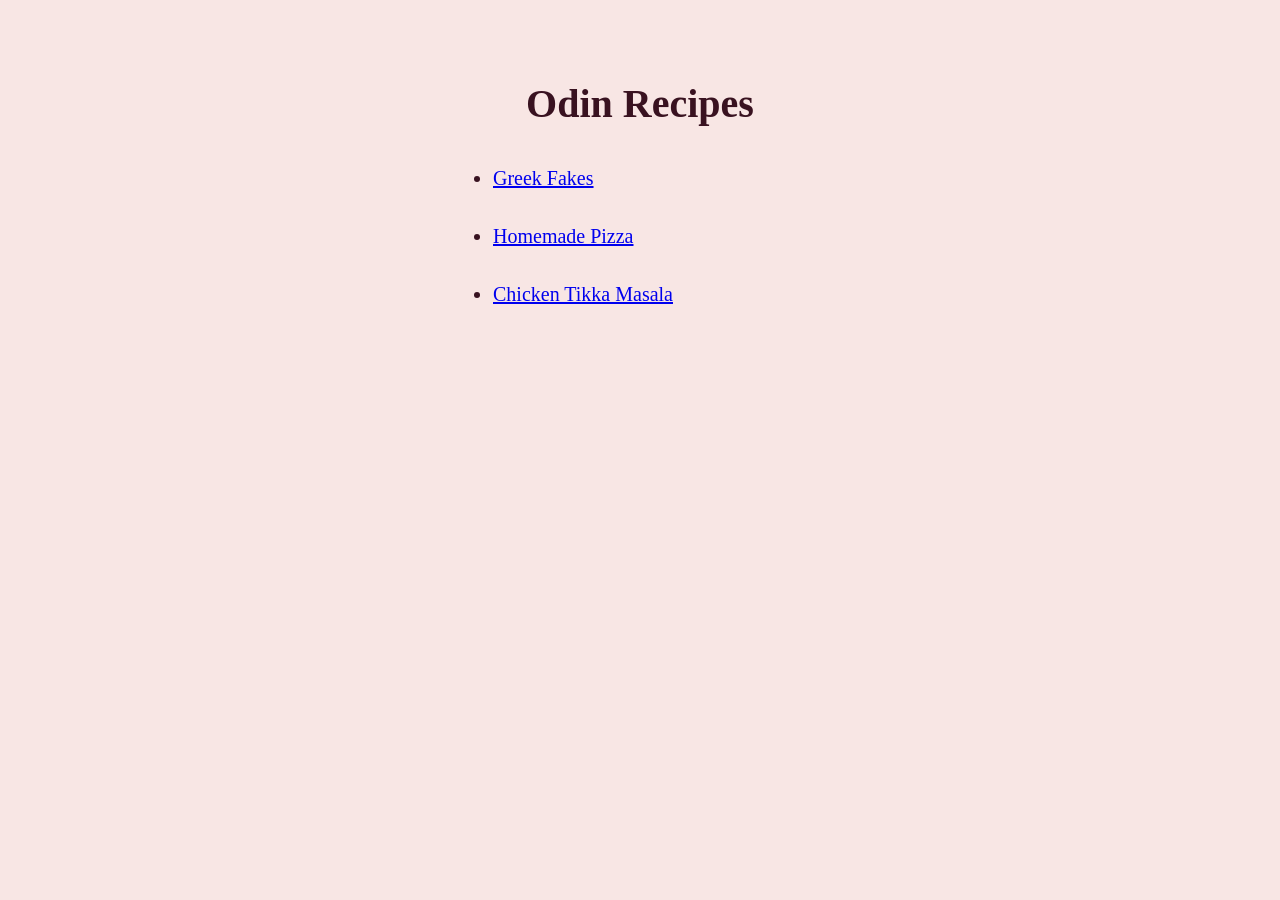
<file: index.html>
<!DOCTYPE html>
<html lang="en">
  <head>
    <meta charset="UTF-8">
    <meta name="viewport" content="width=device-width, initial-scale=1.0">
    <title>Recipes Project</title>

    <link rel="stylesheet" href="index.css">
  </head>
  <body>
    <h1>Odin Recipes</h1>

    <ul>
      <li>
         <a href="recipes/fakes.html">
          Greek Fakes</a>
      </li>

      <li>
        <a href="recipes/pizza.html">
        Homemade Pizza</a>
      </li>

      <li>
        <a href="recipes/tikka.html">
        Chicken Tikka Masala</a>
      </li>
    </ul>
   
  </body>
</html>
</file>
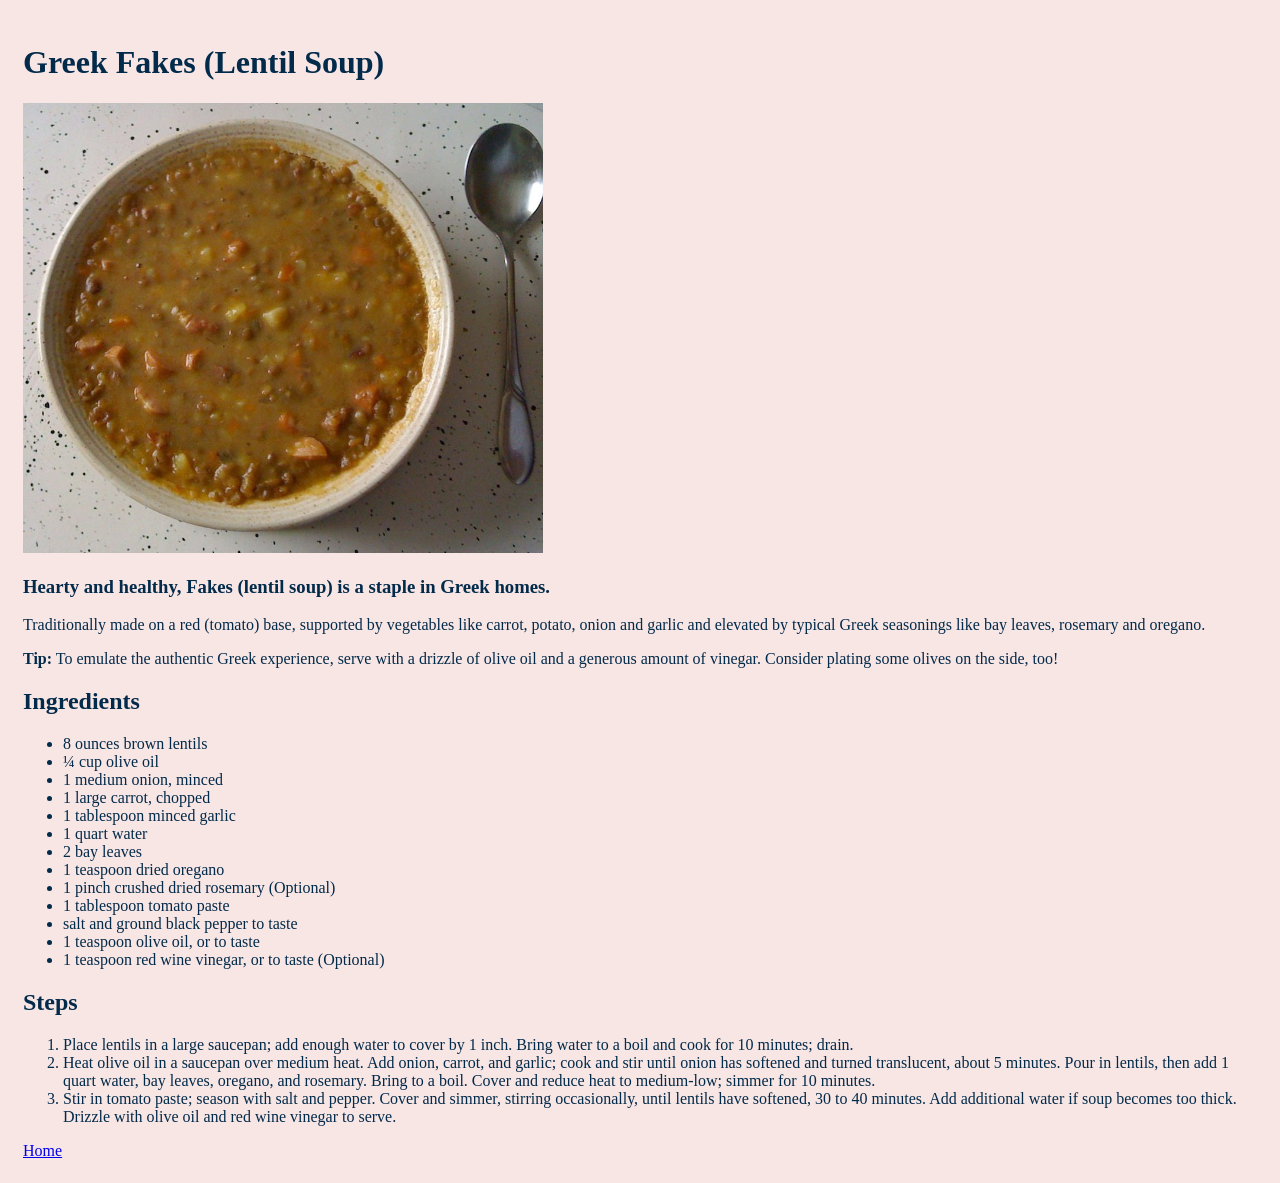
<file: recipes/fakes.html>
<!DOCTYPE html>
<html lang="en">
  <head>
    <meta charset="UTF-8">
    <meta name="viewport" content="width=device-width, initial-scale=1.0">
    <title>Greek Fakes</title>

    <link rel="stylesheet" href="fakes.css">
  </head>
  <body>
      <h1>Greek Fakes (Lentil Soup)</h1>

      <img src="images/fakes.jpg"
        style="
          width: 520px;
          height: 450px;
          object-fit: cover;
        " 
      alt="A bowl of red lentil soup.">

      <h3>
        Hearty and healthy, Fakes (lentil soup)
        is a staple in Greek homes.
      </h3>

      <p>
        Traditionally made on a red (tomato) base,
        supported by vegetables like carrot, potato,
        onion and garlic and elevated by typical Greek
        seasonings like bay leaves, rosemary and oregano.
      </p>

      <p>
        <strong>Tip:</strong> To emulate the
        authentic Greek experience, serve with
        a drizzle of olive oil and a generous
        amount of vinegar. Consider plating some
        olives on the side, too!
      </p>

      <h2>Ingredients</h2>

      <ul>
        <li>8 ounces brown lentils</li>

        <li> ¼ cup olive oil</li>

        <li>1 medium onion, minced</li>

        <li>1 large carrot, chopped</li>

        <li>1 tablespoon minced garlic</li>

        <li>1 quart water</li>

        <li>2 bay leaves</li>

        <li>1 teaspoon dried oregano</li>

        <li>1 pinch crushed dried rosemary (Optional)</li>

        <li>1 tablespoon tomato paste</li>

        <li>salt and ground black pepper to taste</li>

        <li>1 teaspoon olive oil, or to taste</li>

        <li>1 teaspoon red wine vinegar, or to taste (Optional)</li>
      </ul>

      <h2>Steps</h2>

      <ol>
        <li>
          Place lentils in a large saucepan; add enough water to cover by 1 inch. 
          Bring water to a boil and cook for 10 minutes; drain.
        </li>

        <li>
          Heat olive oil in a saucepan over medium heat. 
          Add onion, carrot, and garlic; cook and stir until onion has softened and turned translucent, about 5 minutes.
          Pour in lentils, then add 1 quart water, bay leaves, oregano, and rosemary. 
          Bring to a boil. Cover and reduce heat to medium-low; simmer for 10 minutes.
        </li>

        <li>
          Stir in tomato paste; season with salt and pepper. 
          Cover and simmer, stirring occasionally, until lentils have softened, 30 to 40 minutes. 
          Add additional water if soup becomes too thick. 
          Drizzle with olive oil and red wine vinegar to serve.
        </li>
      </ol>

      <a href="../index.html">Home</a>
  </body>
</html>
</file>
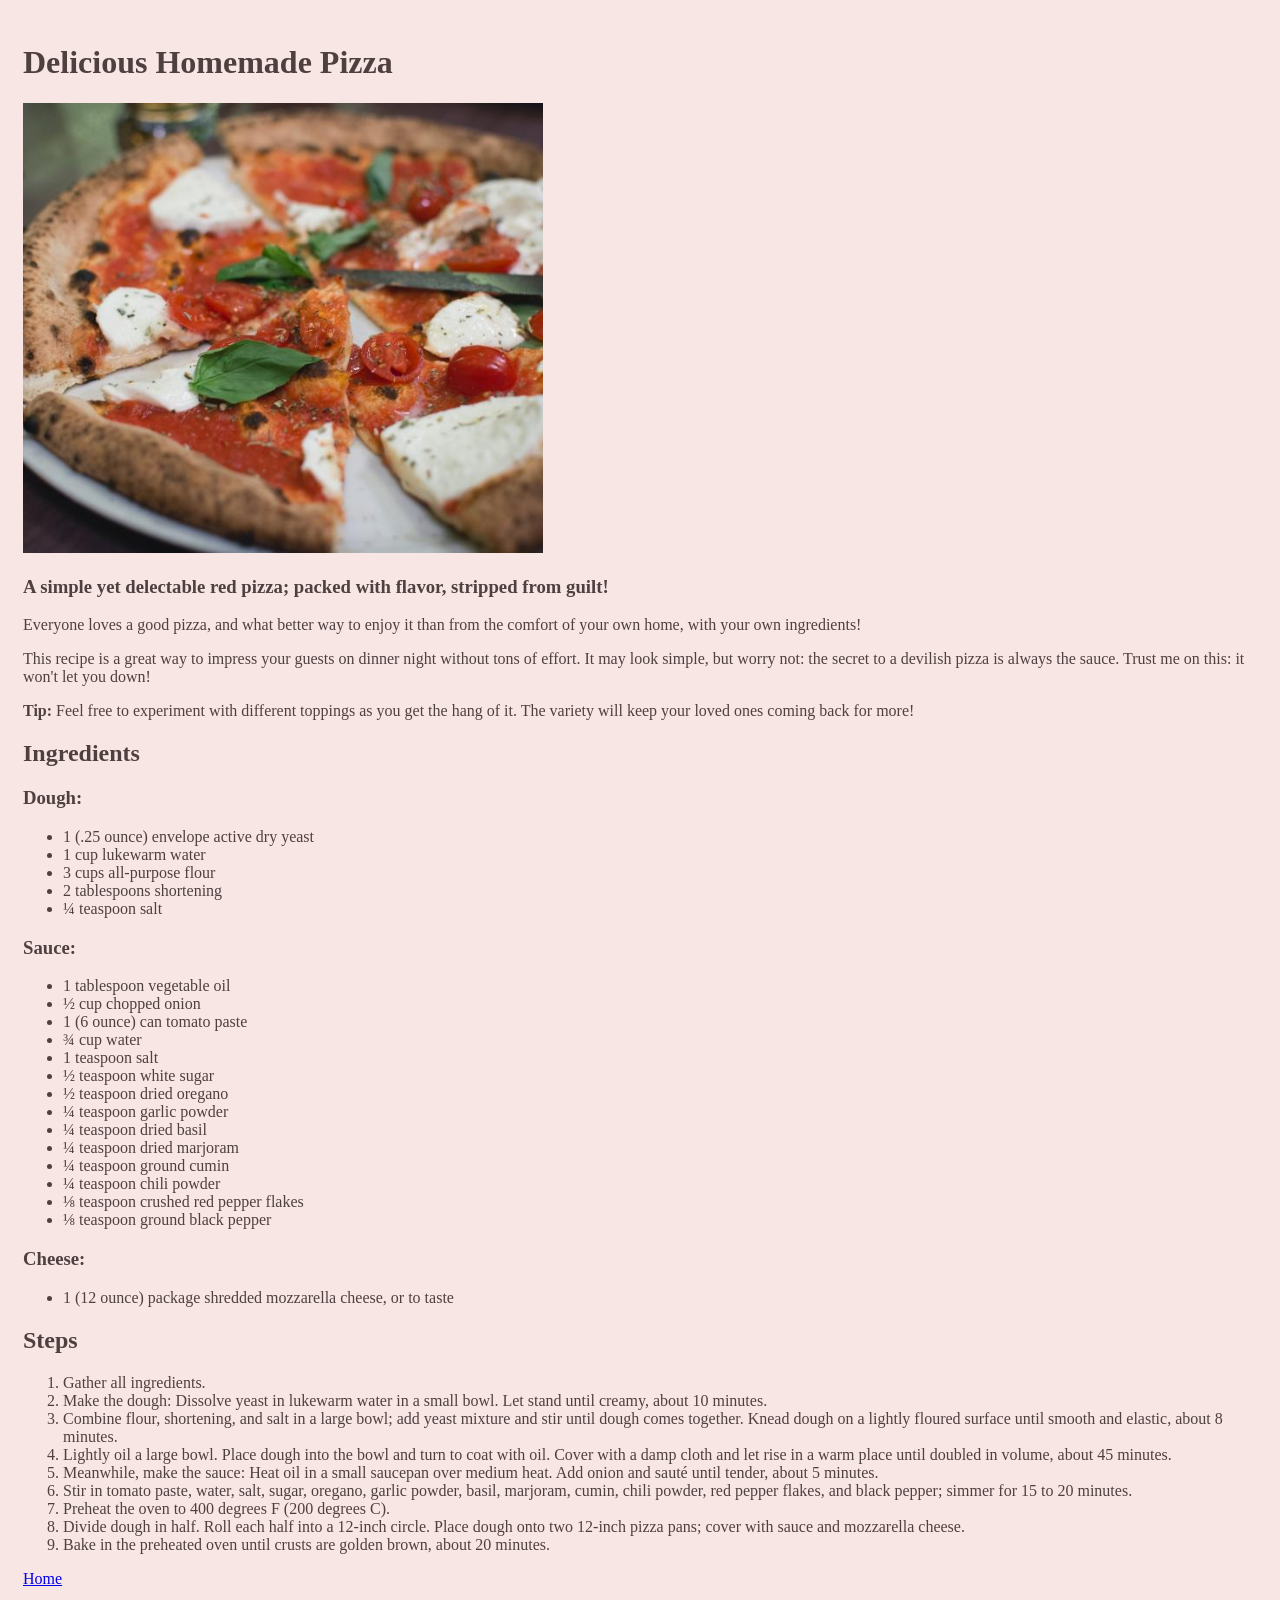
<file: recipes/pizza.html>
<!DOCTYPE html>
<html lang="en">
  <head>
    <meta charset="UTF-8">
    <meta name="viewport" content="width=device-width, initial-scale=1.0">
    <title>Homemade Pizza</title>

    <link rel="stylesheet" href="pizza.css">
  </head>
  <body>
    <h1>Delicious Homemade Pizza</h1>

    <img src="images/pizza.jpg"
      style="
      width: 520px;
      height: 450px;
      object-fit: cover;
      "
    alt="A plated, cut,
    thin crust pizza.">

    <h3>
      A simple yet delectable red pizza;
      packed with flavor, stripped from guilt!
    </h3>

    <p>
      Everyone loves a good pizza, and what
      better way to enjoy it than from the
      comfort of your own home, with your 
      own ingredients!
    </p>

    <p>
      This recipe is a great way to impress
      your guests on dinner night without tons
      of effort. It may look simple, but worry not:
      the secret to a devilish pizza is always the 
      sauce. Trust me on this: it won't let you down!
    </p>

    <p>
      <strong>Tip:</strong> Feel free to
      experiment with different toppings as
      you get the hang of it. The variety will
      keep your loved ones coming back for more!
    </p>

    <h2>Ingredients</h2>

    <h3>Dough:</h3>

    <ul>
      <li>1 (.25 ounce) envelope active dry yeast</li>

      <li>1 cup lukewarm water</li>

      <li>3 cups all-purpose flour</li>

      <li>2 tablespoons shortening</li>

      <li>¼ teaspoon salt</li>
    </ul>

    <h3>Sauce:</h3>

    <ul>
      <li>1 tablespoon vegetable oil</li>

      <li>½ cup chopped onion</li>

      <li>1 (6 ounce) can tomato paste</li>

      <li>¾ cup water</li>

      <li>1 teaspoon salt</li>

      <li>½ teaspoon white sugar</li>

      <li>½ teaspoon dried oregano</li>

      <li>¼ teaspoon garlic powder</li>

      <li>¼ teaspoon dried basil</li>

      <li>¼ teaspoon dried marjoram</li>

      <li>¼ teaspoon ground cumin</li>

      <li>¼ teaspoon chili powder</li>

      <li>⅛ teaspoon crushed red pepper flakes</li>

      <li>⅛ teaspoon ground black pepper</li>
    </ul>

    <h3>Cheese:</h3>

    <ul>
      <li>1 (12 ounce) package shredded mozzarella cheese, or to taste</li>
    </ul>

    <h2>Steps</h2>

    <ol>
      <li>Gather all ingredients.</li>

      <li>Make the dough: Dissolve yeast in lukewarm water in a small bowl.
        Let stand until creamy, about 10 minutes.
      </li>

      <li>
        Combine flour, shortening, and salt in a large bowl; 
        add yeast mixture and stir until dough comes together. 
        Knead dough on a lightly floured surface until smooth and elastic, about 8 minutes.
      </li>

      <li>
        Lightly oil a large bowl. 
        Place dough into the bowl and turn to coat with oil. 
        Cover with a damp cloth and let rise in a warm place until doubled in volume, about 45 minutes.
      </li>

      <li>
        Meanwhile, make the sauce: Heat oil in a small saucepan over medium heat. 
        Add onion and sauté until tender, about 5 minutes.
      </li>

      <li>
        Stir in tomato paste, water, salt, sugar, oregano, garlic powder, basil, marjoram, cumin, 
        chili powder, red pepper flakes, and black pepper; simmer for 15 to 20 minutes.
      </li>

      <li>
        Preheat the oven to 400 degrees F (200 degrees C).
      </li>

      <li>
        Divide dough in half. Roll each half into a 12-inch circle. 
        Place dough onto two 12-inch pizza pans; cover with sauce and mozzarella cheese.
      </li>

      <li>
        Bake in the preheated oven until crusts are golden brown, about 20 minutes.
      </li>
    </ol>

    <a href="../index.html">Home</a>
  </body>
</html>
</file>
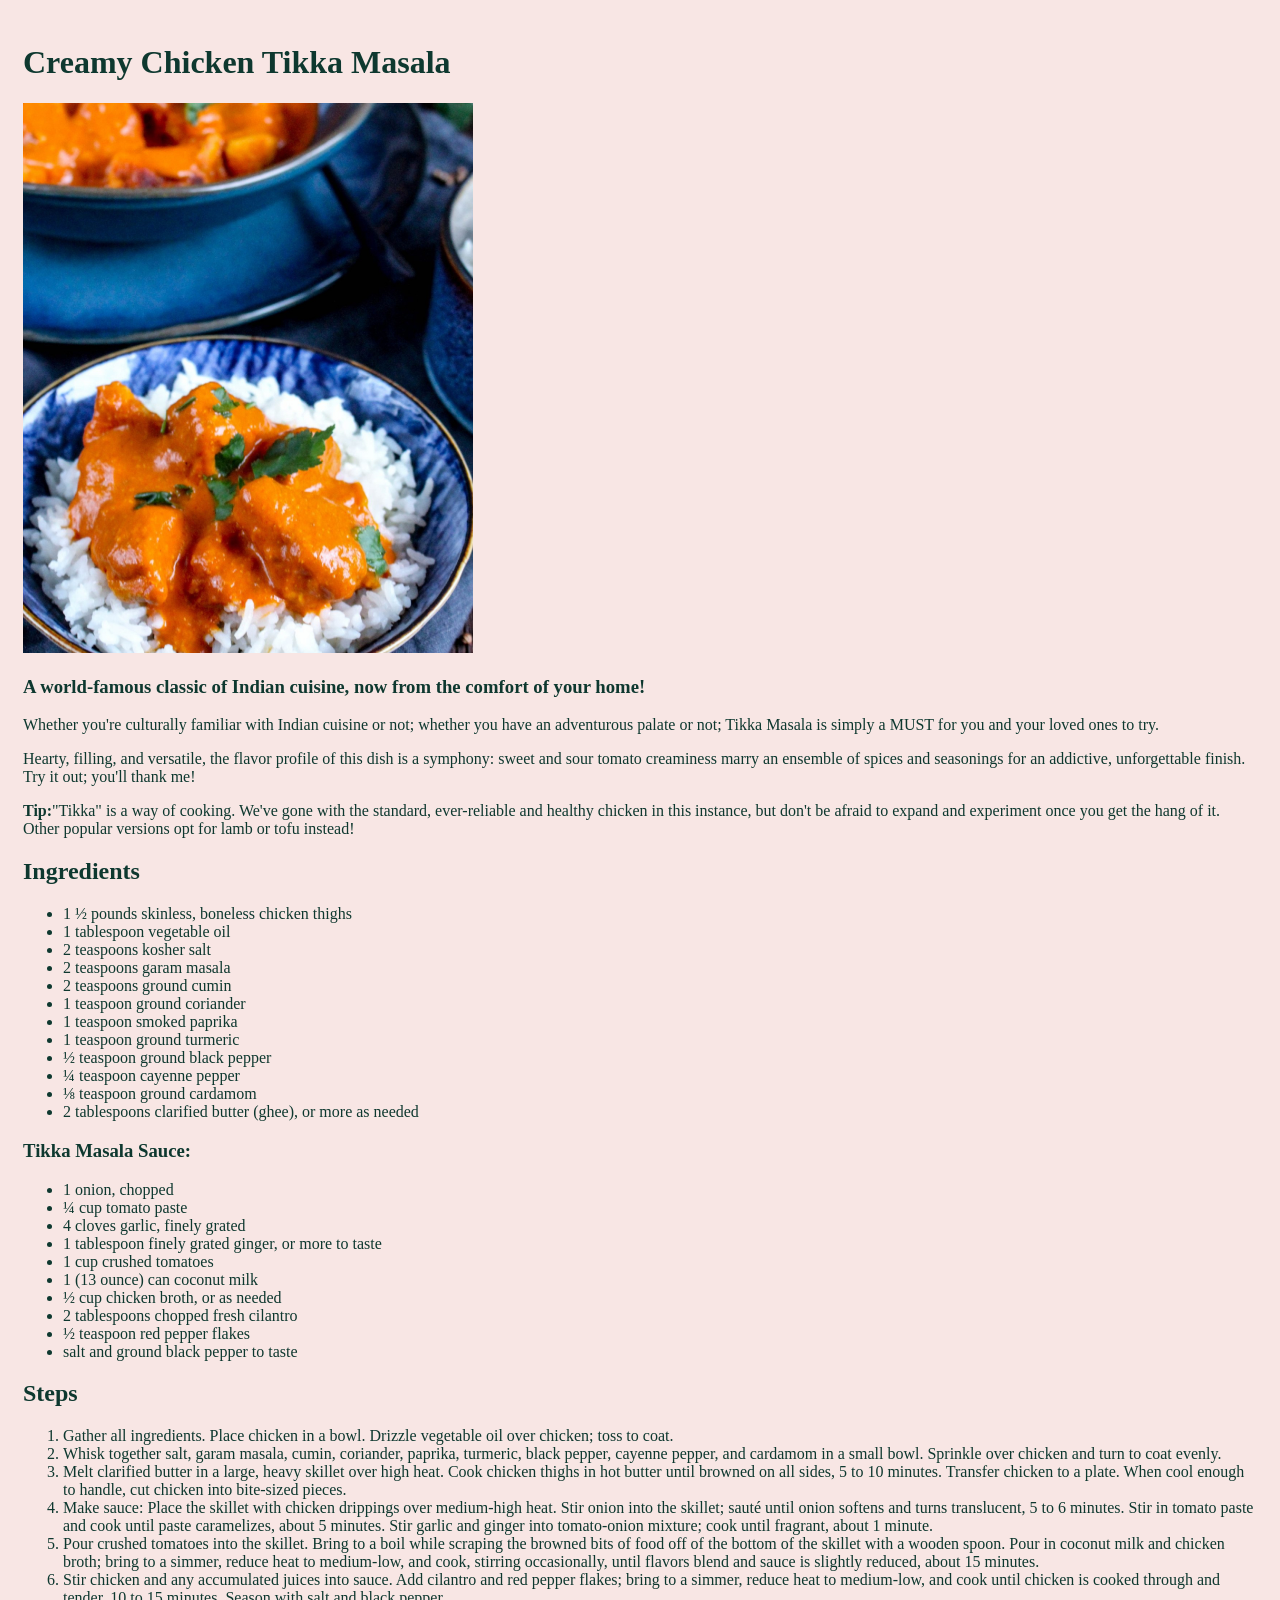
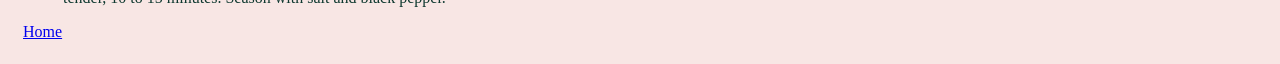
<file: recipes/tikka.html>
<!DOCTYPE html>
<html lang="en">
  <head>
    <meta charset="UTF-8">
    <meta name="viewport" content="width=device-width, initial-scale=1.0">
    <title>Chicken Tikka Masala</title>

    <link rel="stylesheet" href="tikka.css">
  </head>
  <body>
    <h1>Creamy Chicken Tikka Masala</h1>

    <img src="images/tikka.jpg"
      style="
      width: 450px;
      height: 550px;
      object-fit: cover;
      " 
    alt="A serving of chicken
    tikka masala plated over a base of rice
    in a bowl.">

    <h3>A world-famous classic of
      Indian cuisine, now from the
      comfort of your home!
    </h3>

    <p>
      Whether you're culturally familiar
      with Indian cuisine or not; whether
      you have an adventurous palate or not;
      Tikka Masala is simply a MUST for you
      and your loved ones to try.
    </p>

    <p>
      Hearty, filling, and versatile, the
      flavor profile of this dish is a
      symphony: sweet and sour tomato creaminess
      marry an ensemble of spices and seasonings
      for an addictive, unforgettable finish.
      Try it out; you'll thank me!
    </p>

    <p>
      <strong>Tip:</strong>"Tikka" is a way
      of cooking. We've gone with the standard,
      ever-reliable and healthy chicken in this
      instance, but don't be afraid to expand and
      experiment once you get the hang of it. Other
      popular versions opt for lamb or tofu instead!
    </p>

    <h2>Ingredients</h2>

    <ul>
      <li>1 ½ pounds skinless, boneless chicken thighs</li>

      <li>1 tablespoon vegetable oil</li>

      <li>2 teaspoons kosher salt</li>

      <li>2 teaspoons garam masala</li>

      <li>2 teaspoons ground cumin</li>

      <li>1 teaspoon ground coriander</li>

      <li>1 teaspoon smoked paprika</li>

      <li>1 teaspoon ground turmeric</li>

      <li>½ teaspoon ground black pepper</li>

      <li>¼ teaspoon cayenne pepper</li>

      <li>⅛ teaspoon ground cardamom</li>

      <li>2 tablespoons clarified butter (ghee), or more as needed</li>
    </ul>

    <h3>Tikka Masala Sauce:</h3>

    <ul>
      <li>1 onion, chopped</li>

      <li>¼ cup tomato paste</li>

      <li>4 cloves garlic, finely grated</li>

      <li>1 tablespoon finely grated ginger, or more to taste</li>

      <li>1 cup crushed tomatoes</li>

      <li>1 (13 ounce) can coconut milk</li>

      <li>½ cup chicken broth, or as needed</li>

      <li>2 tablespoons chopped fresh cilantro</li>

      <li>½ teaspoon red pepper flakes</li>

      <li>salt and ground black pepper to taste</li>
    </ul>

    <h2>Steps</h2>

    <ol>
      <li>
        Gather all ingredients. Place chicken in a bowl. 
        Drizzle vegetable oil over chicken; toss to coat.
      </li>

      <li>
        Whisk together salt, garam masala, cumin, coriander, 
        paprika, turmeric, black pepper, cayenne pepper, and cardamom in a small bowl. 
        Sprinkle over chicken and turn to coat evenly.
      </li>

      <li>
        Melt clarified butter in a large, heavy skillet over high heat. 
        Cook chicken thighs in hot butter until browned on all sides, 5 to 10 minutes. 
        Transfer chicken to a plate. When cool enough to handle, cut chicken into bite-sized pieces.
      </li>

      <li>
        Make sauce: Place the skillet with chicken drippings over medium-high heat. 
        Stir onion into the skillet; sauté until onion softens and turns translucent, 5 to 6 minutes. 
        Stir in tomato paste and cook until paste caramelizes, about 5 minutes. 
        Stir garlic and ginger into tomato-onion mixture; cook until fragrant, about 1 minute.
      </li>

      <li>
        Pour crushed tomatoes into the skillet. 
        Bring to a boil while scraping the browned bits of food off of the bottom of the skillet with a wooden spoon. 
        Pour in coconut milk and chicken broth; bring to a simmer, reduce heat to medium-low, and cook, 
        stirring occasionally, until flavors blend and sauce is slightly reduced, about 15 minutes.
      </li>

      <li>
        Stir chicken and any accumulated juices into sauce. Add cilantro and red pepper flakes; 
        bring to a simmer, reduce heat to medium-low, and cook until chicken is cooked through and tender, 10 to 15 minutes. 
        Season with salt and black pepper.
      </li>
    </ol>

    <a href="../index.html">Home</a>
  </body>
</html>
</file>
<file: index.css>
body {
  background-color: #F8E6E4;
  color: #391220;
  font-family: Garamond, "Times New Roman",
    serif, sans-serif;
}

h1 {
  margin: 80px auto 40px;
  text-align: center;
  font-size: 40px;
}

ul {
  margin-left: 410px;
}

li {
  margin: 35px;
  font-size: 20px;
}
</file>
<file: recipes/fakes.css>
body {
  background-color: #F8E6E4;
  color: #022A4A;
  font-family: Garamond, "Times New Roman",
    serif, sans-serif;
    padding: 15px;
}
</file>
<file: recipes/pizza.css>
body {
  background-color: #F8E6E4;
  color: #4F4040;
  font-family: Garamond, "Times New Roman",
    serif, sans-serif;
  padding: 15px;
}
</file>
<file: recipes/tikka.css>
body {
  background-color: #F8E6E4;
  color: #0E382F;
  font-family: Garamond, "Times New Roman",
    serif, sans-serif;
  padding: 15px;
}
</file>
